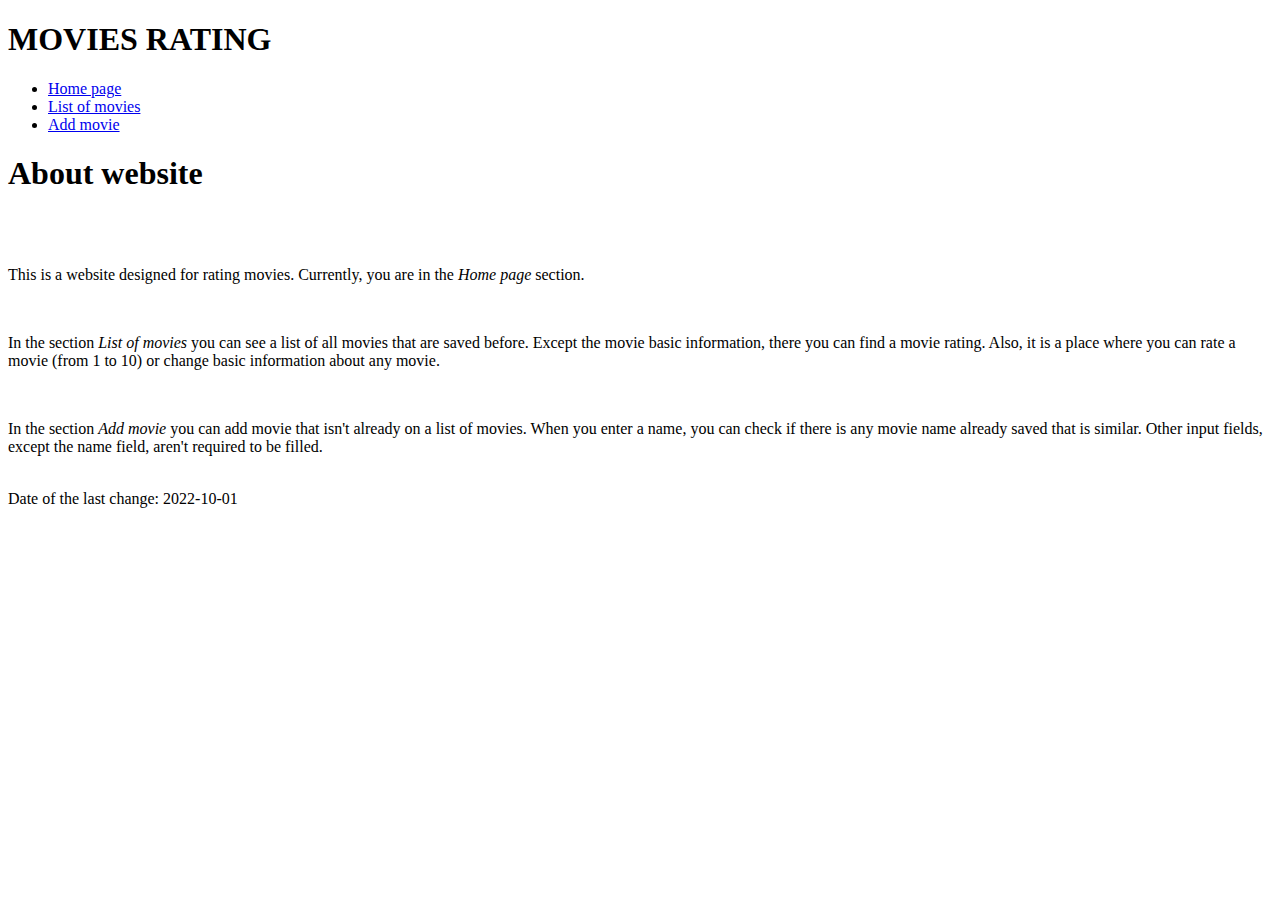
<file: src/main/resources/templates/index.html>
<!DOCTYPE HTML>
<html xmlns:th="http://www.thymeleaf.org", lang="en">
<head>
    <title>Movies rating</title>
    <meta http-equiv="Content-Type" content="text/html; charset=UTF-8" />
    <link rel="stylesheet" th:href="@{/style.css}">
    <meta name="viewport" content="width=device-width, initial-scale=1.0">
</head>
<body>
<header>
    <h1>MOVIES RATING</h1>
</header>
<nav>
    <ul>
        <li class="navLi"><a class="nav" href="/">Home page</a></li>
        <li class="navLi"><a class="nav" href="/list-of-movies">List of movies</a></li>
        <li class="navLi"><a class="nav" href="/add-movie">Add movie</a></li>
    </ul>
</nav>
<article>
    <h1>About website</h1> <br> <br>
    <p>
        This is a website designed for rating movies. Currently, you are in the <i>Home page</i> section.
    </p> <br>
    <p>
        In the section <i>List of movies</i> you can see a list of all movies that are saved before. Except the movie
        basic information, there you can find a movie rating. Also, it is a place where you can rate a movie (from 1 to
        10) or change basic information about any movie.
    </p> <br>
    <p>
        In the section <i>Add movie</i> you can add movie that isn't already on a list of movies. When you enter a name,
        you can check if there is any movie name already saved that is similar. Other input fields, except the name
        field, aren't required to be filled.
    </p> <br>
</article>
<footer>Date of the last change: 2022-10-01</footer>
</body>
</html>
</file>
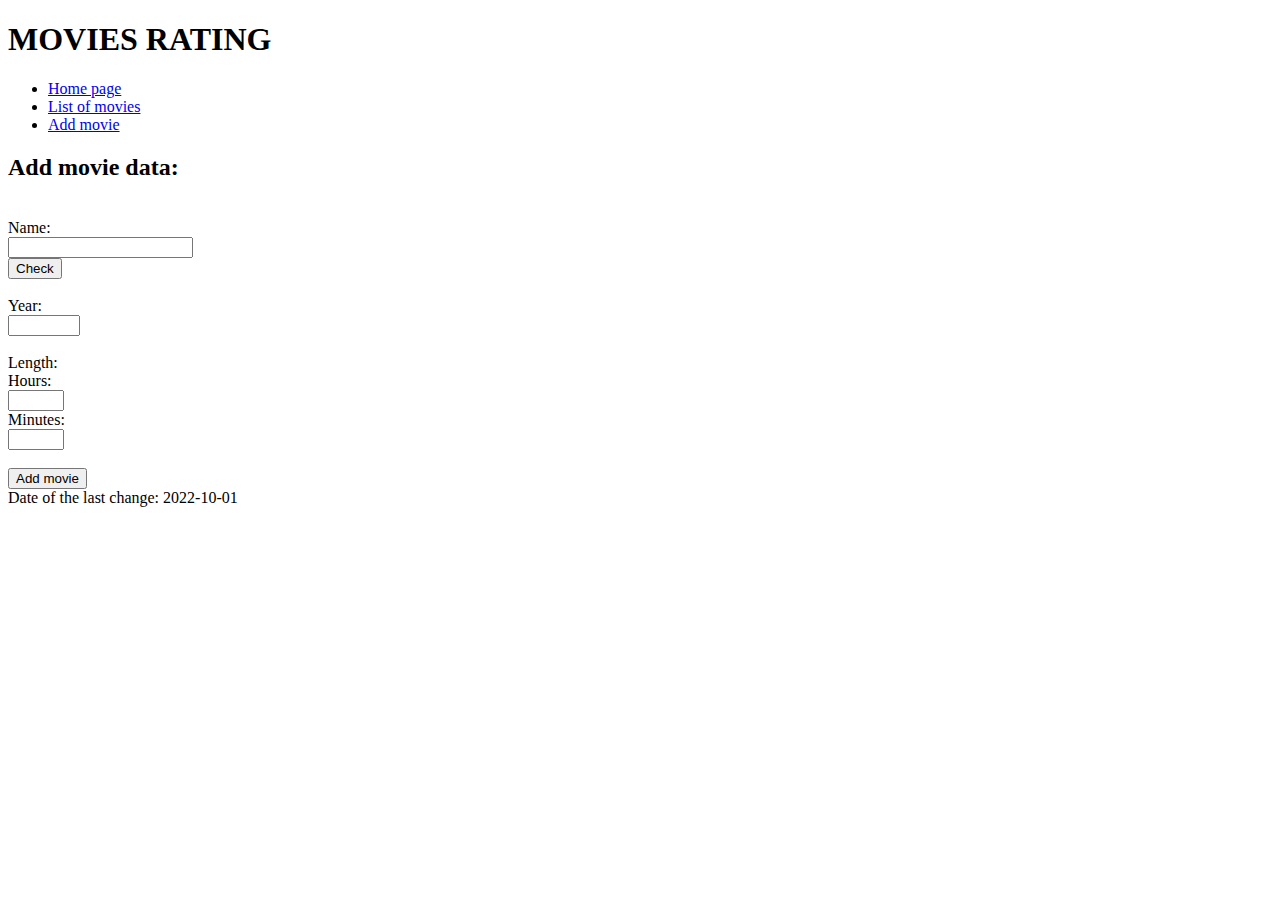
<file: src/main/resources/templates/addMovie.html>
<!DOCTYPE HTML>
<html xmlns:th="http://www.thymeleaf.org", lang="en">
<head>
    <title>Movies rating</title>
    <meta http-equiv="Content-Type" content="text/html; charset=UTF-8" />
    <link rel="stylesheet" th:href="@{/style.css}">
    <meta name="viewport" content="width=device-width, initial-scale=1.0">
    <script th:inline="javascript">
        function findPotentialNames(name, listNames){
            const potentials = [];

            for(let i = 0; i < listNames.length; ++i){

                if(name.toLowerCase() === listNames[i].toLowerCase()){
                    potentials.push(listNames[i]);
                    break;
                }

                if(name.toLowerCase() === abbreviation(listNames[i]).toLowerCase()){
                    potentials.push(listNames[i]);
                    break;
                }

                if(abbreviation(name).toLowerCase() === listNames[i].toLowerCase()){
                    potentials.push(listNames[i]);
                    break;
                }

                if(name.toLowerCase() === removeThe(listNames[i].toLowerCase())){
                    potentials.push(listNames[i]);;
                    break;
                }

                if(removeThe(name.toLowerCase()) === listNames[i].toLowerCase()){
                    potentials.push(listNames[i]);
                    break;
                }

                if(removeSpace(name.toLowerCase()) === removeSpace(listNames[i].toLowerCase())){
                    potentials.push(listNames[i]);
                    break;
                }


            }

            return potentials;
        }

        function abbreviation(name){
            const words = name.split(" ");
            let abbr = "";
            for(let i = 0; i < words.length; ++i){
                abbr += (words[i]).charAt(0);
            }
            return abbr;
        }

        function removeThe(name){
            name = name.replace(/the /g, "");
            return name;
        }

        function removeSpace(name){
            name = name.replace(/ /g, "");
            return name;
        }

        function showPotentialNames(){
            let inputName = document.getElementById('nameInput').value;
            const shownList= document.getElementById("shownList");

            /*<![CDATA[*/

            var movieNames = /*[[${movieNames}]]*/ "Test";

            /*]]>*/

            shownList.innerHTML = "";

           const potentialNames = findPotentialNames(inputName, movieNames);

           if(potentialNames.length === 0){
                shownList.innerHTML += "<li>There isn't a movie with entered name</li>";
            }

           if(potentialNames.length > 0){
                shownList.innerHTML += "<li>Does your movie matches any of the following movies?</li>";
            }

           for(let i = 0; i < potentialNames.length; ++i){
                shownList.innerHTML += "<li>" + potentialNames[i] + " " + "<a href='/list-of-movies'>Back to list</a></li>";
           }

        }

        function isValidForm(){
            let inputName = document.getElementById('nameInput').value;

            /*<![CDATA[*/

            var movieNames = /*[[${movieNames}]]*/ "Test";

            /*]]>*/

            if(movieNames.includes(inputName) == true){
                alert("Movie with this name is already in the list");
                return false;
            }
            return true;
        }

    </script>
</head>
<body>
<header>
    <h1>MOVIES RATING</h1>
</header>
<nav>
    <ul>
        <li class="navLi"><a class="nav" href="/">Home page</a></li>
        <li class="navLi"><a class="nav" href="/list-of-movies">List of movies</a></li>
        <li class="navLi"><a class="nav" href="/add-movie">Add movie</a></li>
    </ul>
</nav>
<article>
    <ul class="listPotentials" id="shownList">

    </ul>
    <div class="formDiv">
        <form action ="/add-process" method ="post" onsubmit = "return isValidForm()">
            <h2>Add movie data:</h2> <br>
            <label>Name:</label> <br>
            <input id="nameInput" type ="text"  th:value="${name}" name="name" required> <br>
            <button class="inputBtn" onclick="showPotentialNames();"
                    title="Check if your movie name matches any of already saved" type="button">Check</button> <br> <br>
            <label>Year:</label> <br>
            <input type ="number" th:value="${year}" name="year" min="1900" max="2040"> <br> <br>
            <label>Length:</label> <br>
            <label>Hours:</label> <br>
            <input type ="number" th:value="${lengthHours}" name="lengthHours" min="0" max="20"> <br>
            <label>Minutes:</label> <br>
            <input type ="number" th:value="${lengthMinutes}" name="lengthMinutes" min="0" max="59"> <br> <br>
            <input class="inputBtn" type ="submit" value="Add movie"/>
        </form>
    </div>
</article>
<footer>Date of the last change: 2022-10-01</footer>

</body>
</html>
</file>
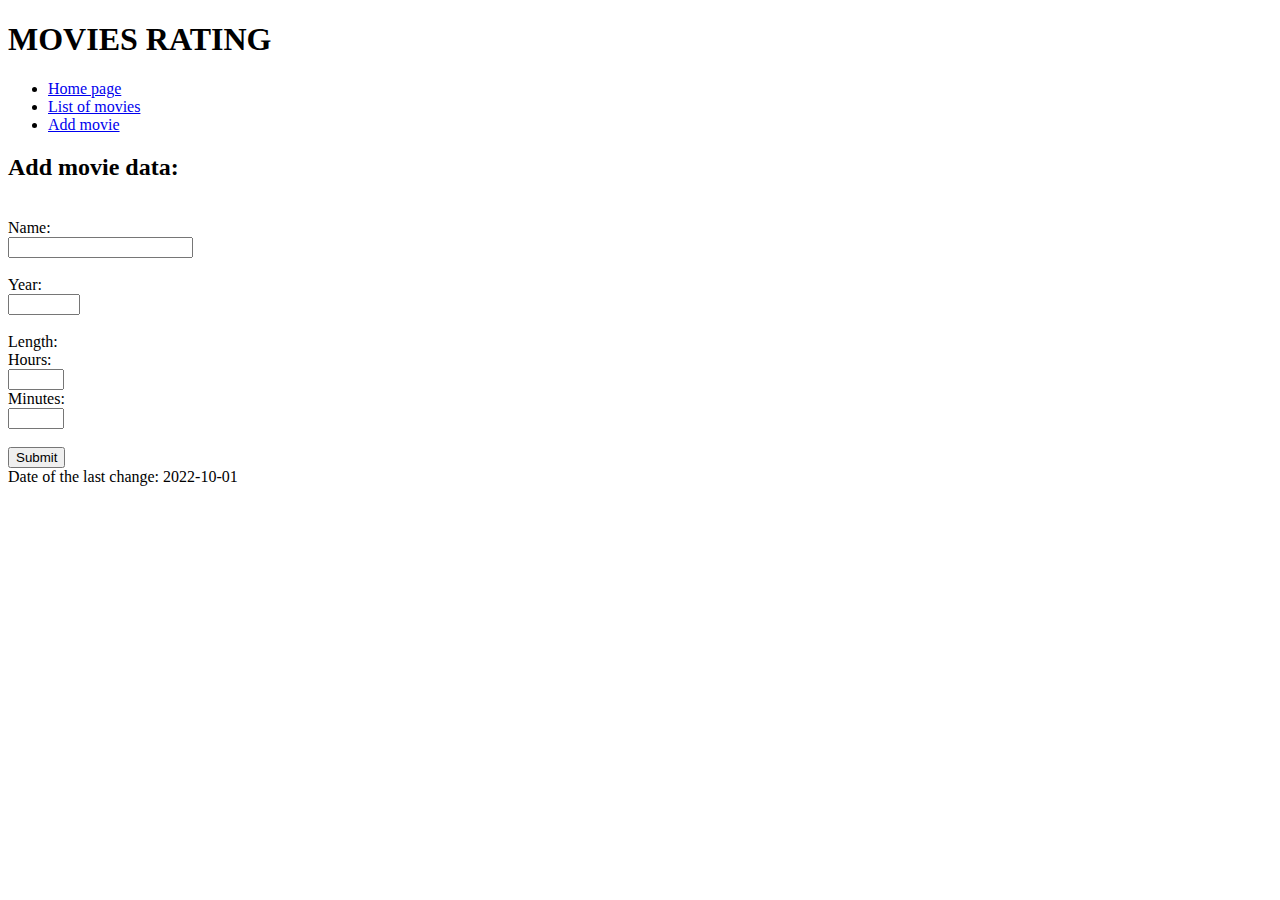
<file: src/main/resources/templates/changeMovie.html>
<!DOCTYPE HTML>
<html xmlns:th="http://www.thymeleaf.org", lang="en">
<head>
    <title>Movies rating</title>
    <meta http-equiv="Content-Type" content="text/html; charset=UTF-8" />
    <link rel="stylesheet" th:href="@{/style.css}">
    <meta name="viewport" content="width=device-width, initial-scale=1.0">
</head>
<body>
<header>
    <h1>MOVIES RATING</h1>
</header>
<nav>
    <ul>
        <li class="navLi"><a class="nav" href="/">Home page</a></li>
        <li class="navLi"><a class="nav" href="/list-of-movies">List of movies</a></li>
        <li class="navLi"><a class="nav" href="/add-movie">Add movie</a></li>
    </ul>
</nav>
<article>
    <div class="formDiv">
        <form th:action="@{'/change-process/' + ${movie.id}}" method ="post">
            <h2>Add movie data:</h2> <br>
            <label>Name:</label> <br>
            <input type ="text"  th:placeholder="${movie.name}" th:value="${name}" name="name"> <br> <br>
            <label>Year:</label> <br>
            <input type ="number" th:placeholder="${movie.year}" th:value="${year}" name="year" min="1900" max="2040"> <br> <br>
            <label>Length:</label> <br>
            <label>Hours:</label> <br>
            <input type ="number" th:placeholder="${movie.lengthHours}" th:value="${lengthHours}" name="lengthHours"
                   min="0" max="20"> <br>
            <label>Minutes:</label> <br>
            <input type ="number" th:placeholder="${movie.lengthMinutes}" th:value="${lengthMinutes}" name="lengthMinutes"
                   min="0" max="59"> <br> <br>
            <input type ="submit" value="Submit"/>
        </form>
    </div>
</article>
<footer>Date of the last change: 2022-10-01</footer>
</body>
</html>
</file>
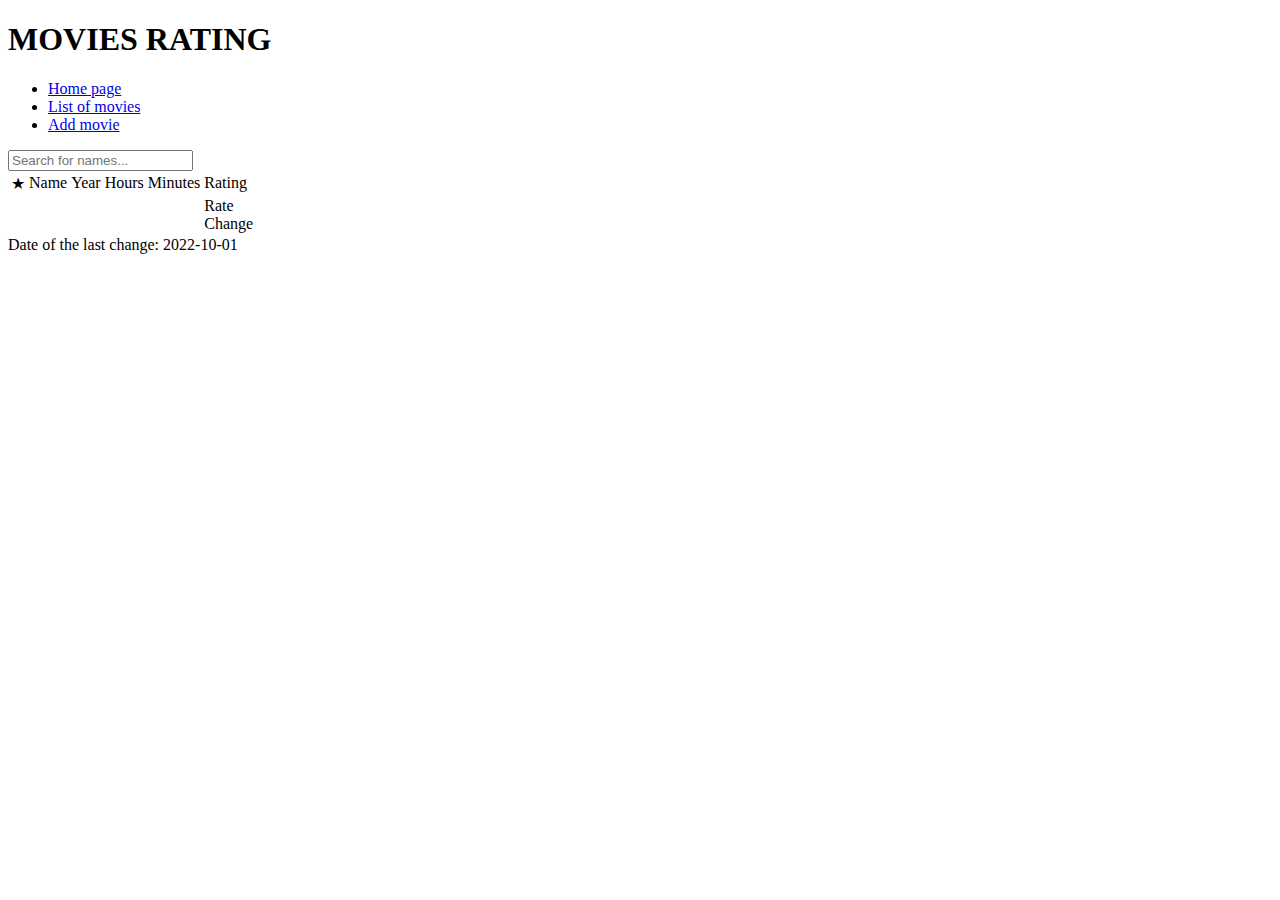
<file: src/main/resources/templates/listOfMovies.html>
<!DOCTYPE HTML>
<html xmlns:th="http://www.thymeleaf.org", lang="en">
<head>
  <title>Movies rating</title>
  <meta http-equiv="Content-Type" content="text/html; charset=UTF-8" />
  <link rel="stylesheet" th:href="@{/style.css}">
  <meta name="viewport" content="width=device-width, initial-scale=1.0">
  <script>
  function searchNames() {
    var input = document.getElementById('myInput');
    var filter = input.value.toUpperCase();

    var tds = document.querySelectorAll("#nameTd")

    // Loop through all movie names, and hide those who don't match the search query
    for (let i = 0; i < tds.length; ++i) {
      var txtValue = tds[i].textContent || tds[i].innerText;
      if (txtValue.toUpperCase().indexOf(filter) > -1) {
        tds[i].parentElement.style.display = "";
      } else {
       tds[i].parentElement.style.display = "none";
      }
    }
  }
  </script>
</head>
<body>
<header>
  <h1>MOVIES RATING</h1>
</header>
<nav>
  <ul>
    <li class="navLi"><a class="nav" href="/">Home page</a></li>
    <li class="navLi"><a class="nav" href="/list-of-movies">List of movies</a></li>
    <li class="navLi"><a class="nav" href="/add-movie">Add movie</a></li>
  </ul>
</nav>
<article>
  <input class="searchInput" type="text" id="myInput" onkeyup="searchNames()" placeholder="Search for names...">
  <table id="table" class="styled-table">
    <tr class="firstRow">
      <td class="cellFirstRow">&#9733;</td>
      <td class="cellFirstRow">Name</td>
      <td class="cellFirstRow">Year</td>
      <td class="cellFirstRow">Hours</td>
      <td class="cellFirstRow">Minutes</td>
      <td class="cellFirstRow">Rating</td>
    </tr>
    <tr class="rowOders" th:each="movie: ${movies}">
      <td id="nameTd" class="cellOders" th:text="${movie.name}"></td>
      <td class="cellOders" th:text="${movie.year}"></td>
      <td class="cellOders" th:text="${movie.lengthHours}"></td>
      <td class="cellOders" th:text="${movie.lengthMinutes}"></td>
      <td class="cellOders" th:text="${movie.rating}"></td>
      <td>
        <a th:href="@{'/list-of-movies/rate/'+${movie.id}}">Rate</a> <br>
        <a th:href="@{'/list-of-movies/change/'+${movie.id}}">Change</a>
      </td>
    </tr>
  </table>

</article>
<footer>Date of the last change: 2022-10-01</footer>
</body>
</html>
</file>
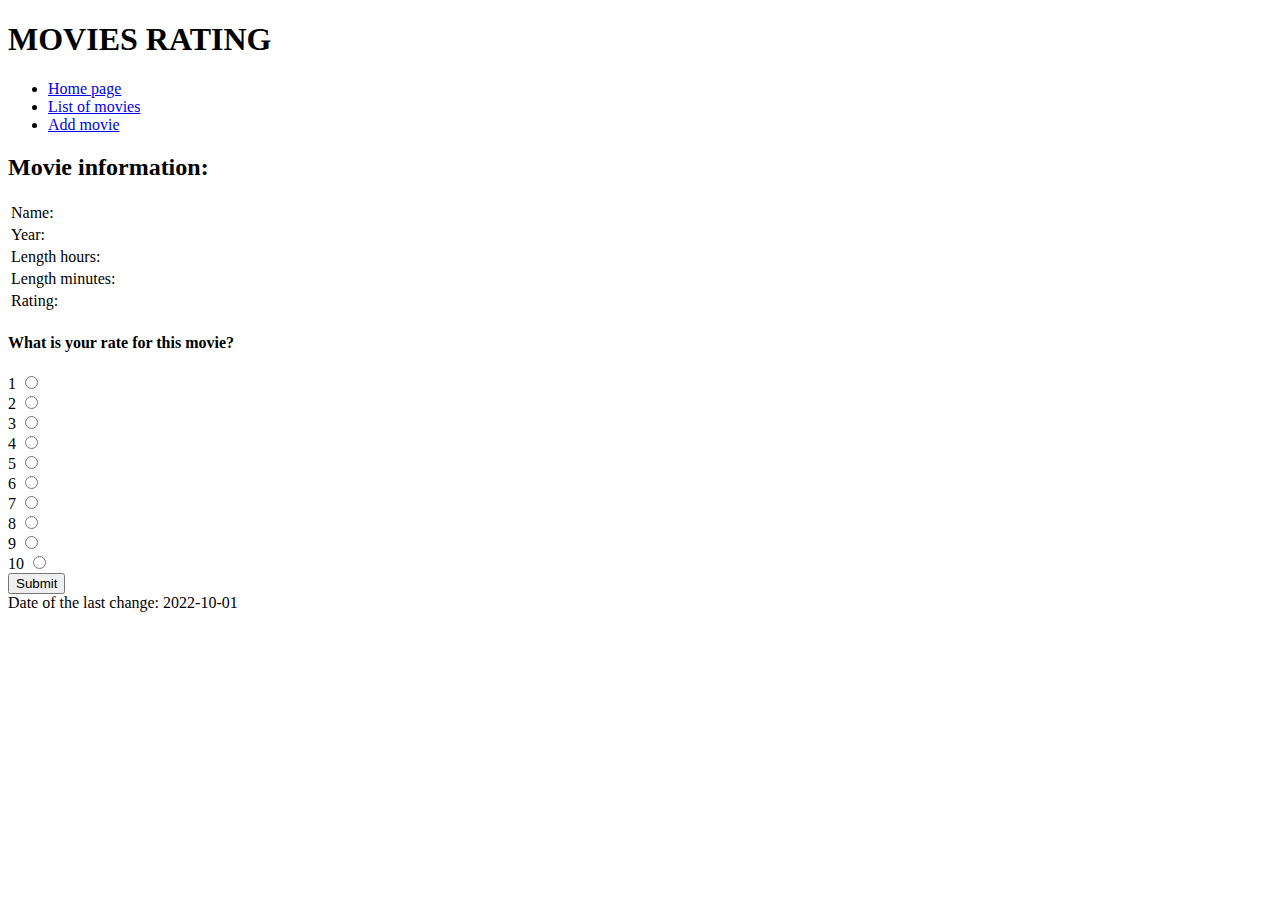
<file: src/main/resources/templates/rateMovie.html>
<!DOCTYPE HTML>
<html xmlns:th="http://www.thymeleaf.org" xmlns:form="http://www.w3.org/1999/xhtml" , lang="en">
<head>
    <title>Movies rating</title>
    <meta http-equiv="Content-Type" content="text/html; charset=UTF-8" />
    <link rel="stylesheet" th:href="@{/style.css}">
    <meta name="viewport" content="width=device-width, initial-scale=1.0">
</head>
<body>
<header>
    <h1>MOVIES RATING</h1>
</header>
<nav>
    <ul>
        <li class="navLi"><a class="nav" href="/">Home page</a></li>
        <li class="navLi"><a class="nav" href="/list-of-movies">List of movies</a></li>
        <li class="navLi"><a class="nav" href="/add-movie">Add movie</a></li>
    </ul>
</nav>
<article>
    <h2>Movie information:</h2>
    <table class="styled-table" id="table-in-rate">
        <tr>
            <td>Name:</td>
            <td th:text="${movie.name}"></td>
        </tr>
        <tr>
            <td>Year:</td>
            <td th:text="${movie.year}"></td>
        </tr>
        <tr>
            <td>Length hours:</td>
            <td th:text="${movie.lengthHours}"></td>
        </tr>
        <tr>
            <td>Length minutes:</td>
            <td th:text="${movie.lengthMinutes}"></td>
        </tr>
        <tr>
            <td>Rating:</td>
            <td th:text="${movie.rating}"></td>
        </tr>
    </table>
    <div class="formDiv">
        <form th:action="@{'/rate-process/' + ${movie.id}}" method="post">
            <h4>What is your rate for this movie?</h4>
            1 <input type="radio" name="rateRadioBtn" value="1"></input> <br>
            2 <input type="radio" name="rateRadioBtn" value="2"></input> <br>
            3 <input type="radio" name="rateRadioBtn" value="3"></input> <br>
            4 <input type="radio" name="rateRadioBtn" value="4"></input> <br>
            5 <input type="radio" name="rateRadioBtn" value="5"></input> <br>
            6 <input type="radio" name="rateRadioBtn" value="6"></input> <br>
            7 <input type="radio" name="rateRadioBtn" value="7"></input> <br>
            8 <input type="radio" name="rateRadioBtn" value="8"></input> <br>
            9 <input type="radio" name="rateRadioBtn" value="9"></input> <br>
            10 <input type="radio" name="rateRadioBtn" value="10"></input> <br>
            <input type ="submit" value="Submit"/>
        </form>
    </div>
</article>
<footer>Date of the last change: 2022-10-01</footer>
</body>
</html>
</file>
